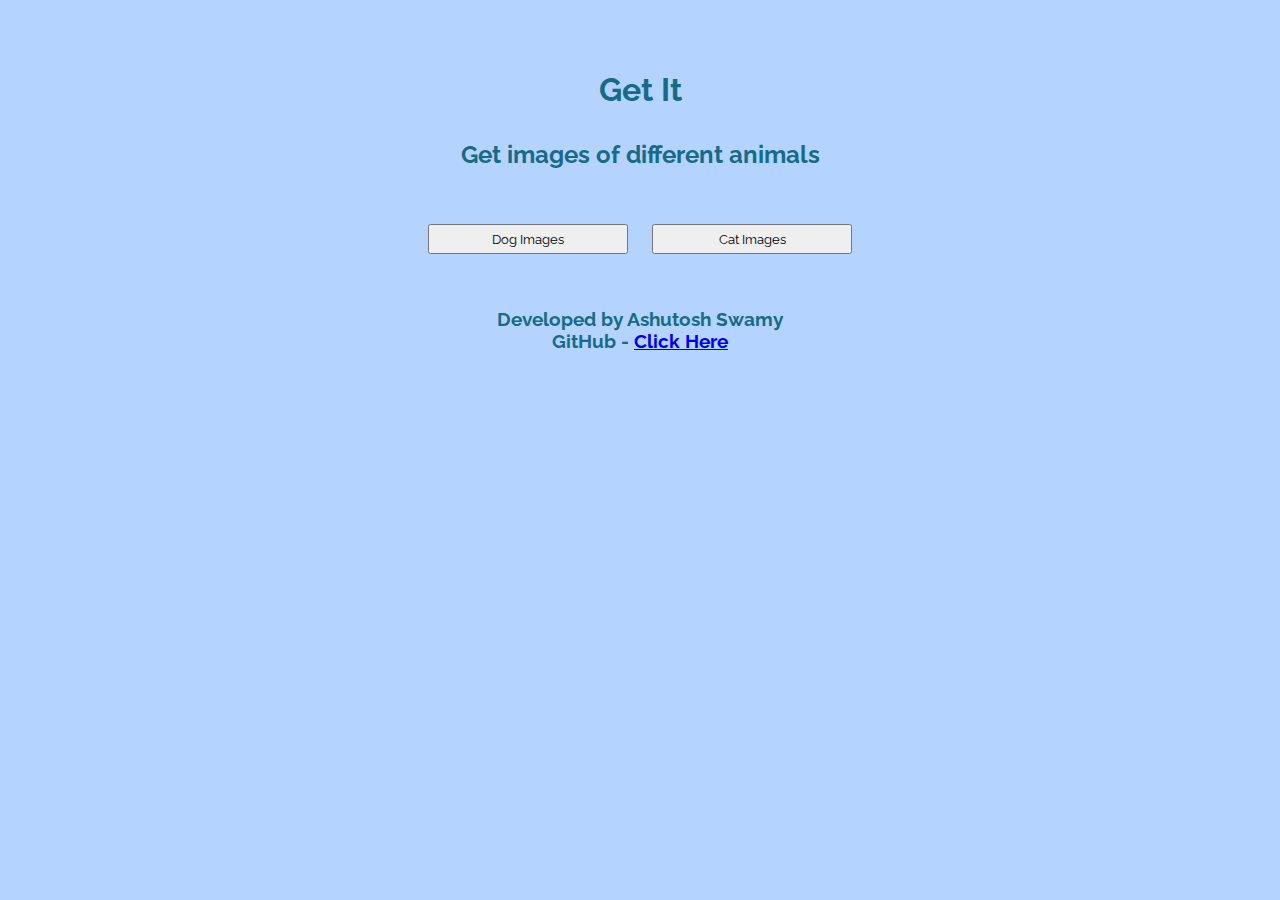
<file: index.html>
<!DOCTYPE html>
<html lang="en">
  <head>
    <meta charset="UTF-8" />
    <meta name="viewport" content="width=device-width, initial-scale=1.0" />
    <title>Get It</title>
    <link rel="stylesheet" href="./styles/index.css" />
    <link rel="preconnect" href="https://fonts.googleapis.com" />
    <link rel="preconnect" href="https://fonts.gstatic.com" crossorigin />
    <link
      href="https://fonts.googleapis.com/css2?family=Raleway&display=swap"
      rel="stylesheet"
    />
  </head>
  <body>
    <h1 class="title">Get It</h1>
    <h2 class="description">Get images of different animals</h2>
    <div class="buttons">
      <a href="./pages/dog.html"><button>Dog Images</button></a>
      <a href="./pages/cat.html"><button>Cat Images</button></a>
    </div>
    <h3 class="devinfo">
      Developed by Ashutosh Swamy<br />GitHub -
      <a href="https://github.com/ashutoshswamy">Click Here</a>
    </h3>
  </body>
</html>
</file>
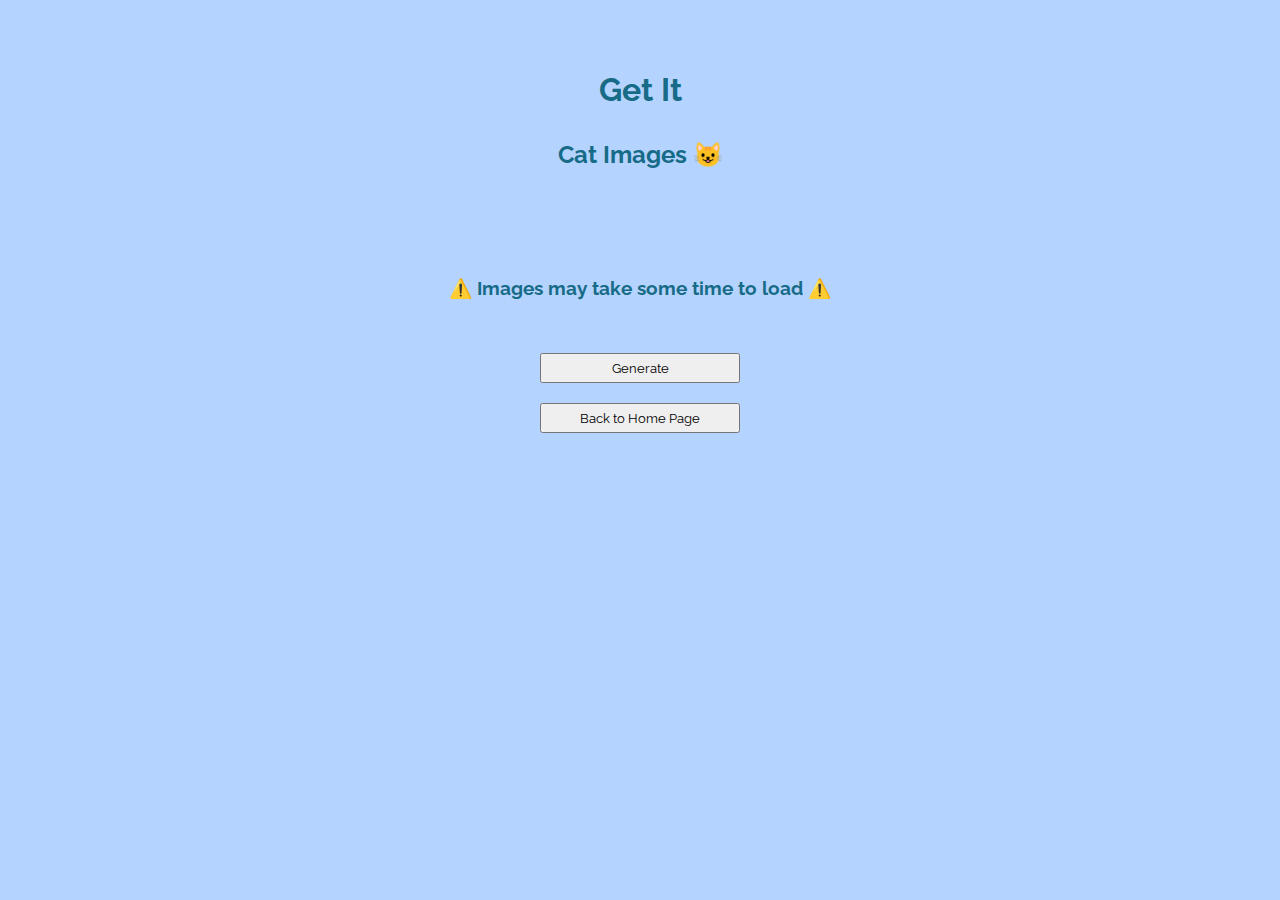
<file: pages/cat.html>
<!DOCTYPE html>
<html lang="en">
  <head>
    <meta charset="UTF-8" />
    <meta name="viewport" content="width=device-width, initial-scale=1.0" />
    <title>Get It</title>
    <link rel="icon" href="../assets/cat.png" />
    <link rel="stylesheet" href="../styles/dog.css" />
    <link rel="preconnect" href="https://fonts.googleapis.com" />
    <link rel="preconnect" href="https://fonts.gstatic.com" crossorigin />
    <link
      href="https://fonts.googleapis.com/css2?family=Raleway&display=swap"
      rel="stylesheet"
    />
  </head>
  <body>
    <h1 class="title">Get It</h1>
    <h2 class="description">Cat Images 😺</h2>
    <div class="img">
      <img id="img" />
    </div>
    <h3 class="warning">⚠️ Images may take some time to load ⚠️</h3>
    <div class="button">
      <button onclick="generateCatImage()">Generate</button>
      <br />
      <a href="../index.html"><button>Back to Home Page</button></a>
    </div>
    <script src="../js/cat.js" type="text/javascript"></script>
  </body>
</html>
</file>
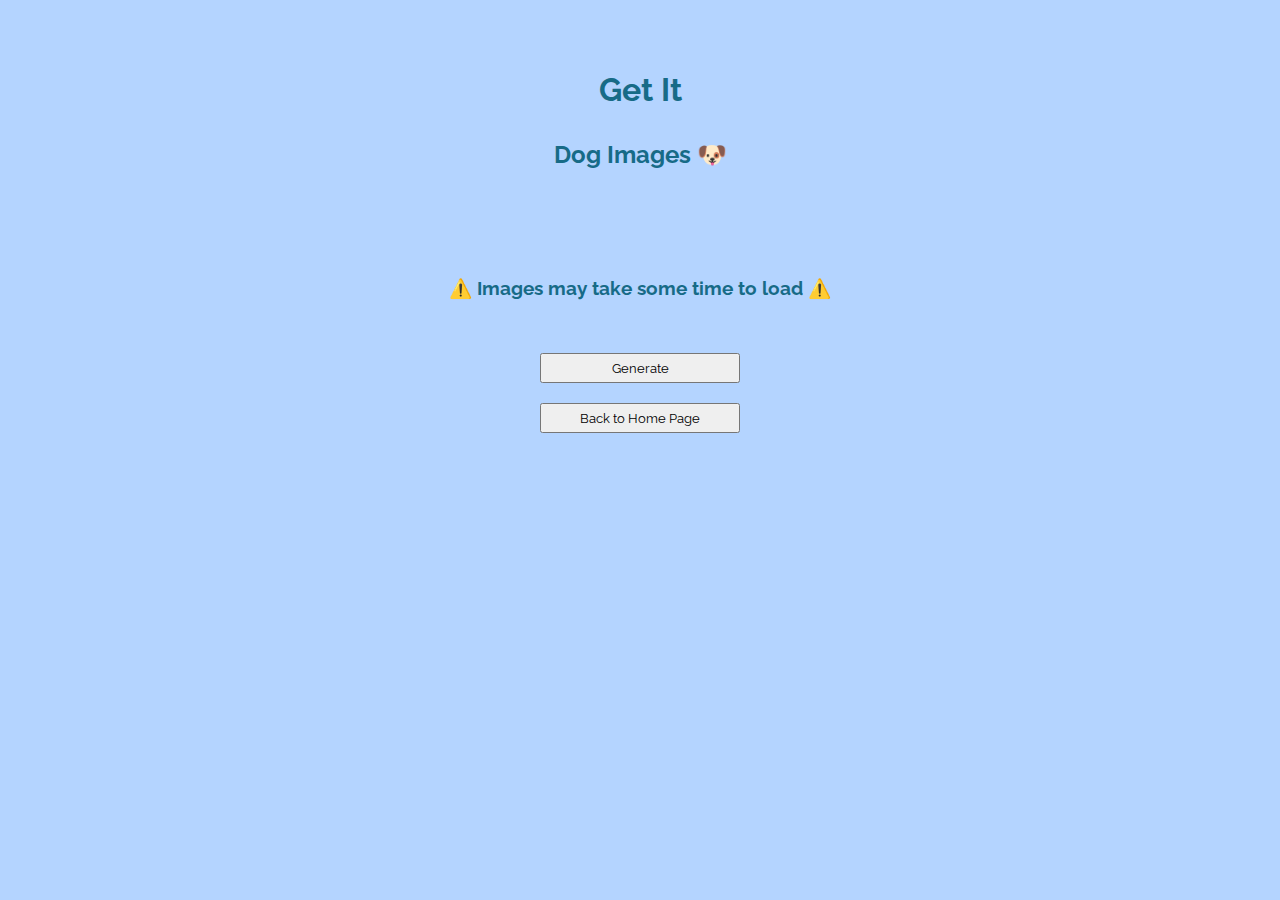
<file: pages/dog.html>
<!DOCTYPE html>
<html lang="en">
  <head>
    <meta charset="UTF-8" />
    <meta name="viewport" content="width=device-width, initial-scale=1.0" />
    <title>Get It</title>
    <link rel="icon" href="../assets/dog.png" />
    <link rel="stylesheet" href="../styles/dog.css" />
    <link rel="preconnect" href="https://fonts.googleapis.com" />
    <link rel="preconnect" href="https://fonts.gstatic.com" crossorigin />
    <link
      href="https://fonts.googleapis.com/css2?family=Raleway&display=swap"
      rel="stylesheet"
    />
  </head>
  <body>
    <h1 class="title">Get It</h1>
    <h2 class="description">Dog Images 🐶</h2>
    <div class="img">
      <img id="img" />
    </div>
    <h3 class="warning">⚠️ Images may take some time to load ⚠️</h3>
    <div class="button">
      <button onclick="generateDogImage()">Generate</button>
      <br />
      <a href="../index.html"><button>Back to Home Page</button></a>
    </div>
    <script src="../js/dog.js" type="text/javascript"></script>
  </body>
</html>
</file>
<file: styles/index.css>
body {
  font-family: "Raleway", sans-serif;
  background-color: #b4d4ff;
  color: #176b87;
}

h1.title {
  padding-top: 50px;
  text-align: center;
}

h2.description {
  padding-top: 10px;
  text-align: center;
}

div.buttons {
  padding-top: 25px;
  text-align: center;
}

button {
  font-family: "Raleway", sans-serif;
  margin: 10px;
  width: 200px;
  height: 30px;
}

h3.devinfo {
  padding-top: 25px;
  text-align: center;
}
</file>
<file: styles/dog.css>
body {
  font-family: "Raleway", sans-serif;
  background-color: #b4d4ff;
  color: #176b87;
}

h1.title {
  padding-top: 50px;
  text-align: center;
}

h2.description {
  padding-top: 10px;
  text-align: center;
}

div.img {
  padding-top: 25px;
  text-align: center;
}

img {
  max-width: 100%;
  height: auto;
}

h3.warning {
  padding-top: 25px;
  text-align: center;
}

div.button {
  padding-top: 25px;
  text-align: center;
}

button {
  font-family: "Raleway", sans-serif;
  margin: 10px;
  width: 200px;
  height: 30px;
}
</file>
